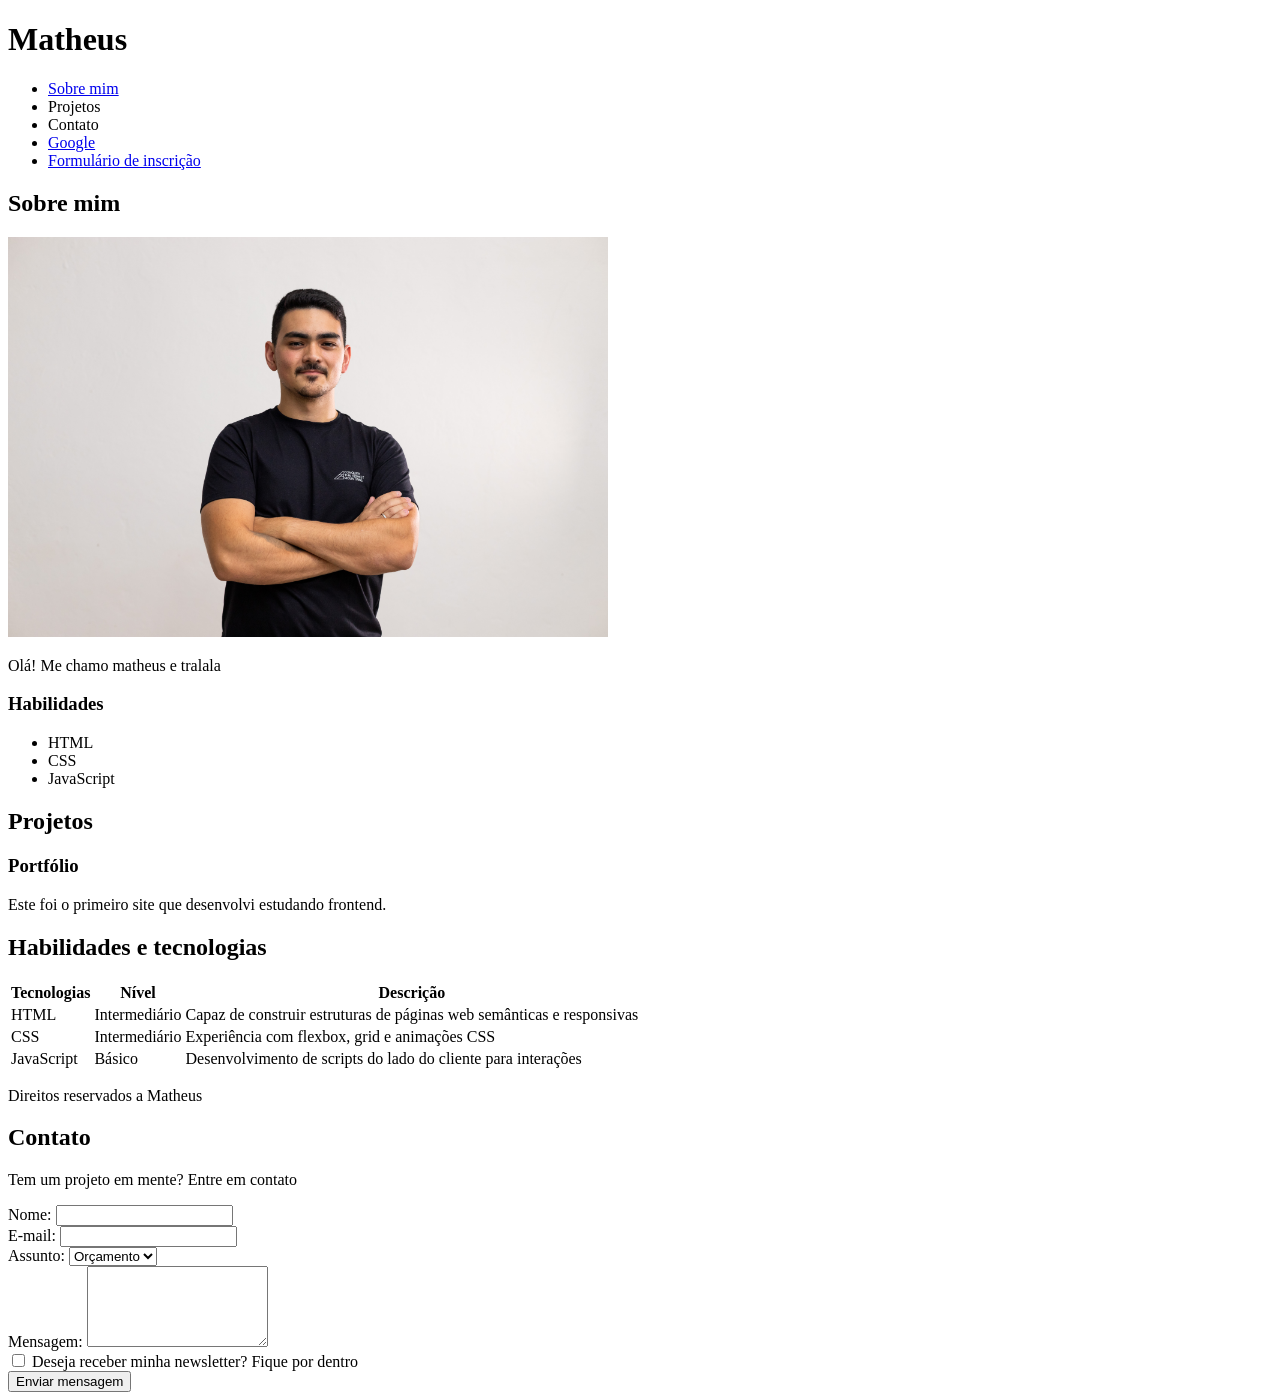
<file: index.html>
<!DOCTYPE html>
<html lang="pt-br">

<head>
    <meta charset="UTF-8">
    <meta name="viewport" content="width=device-width, initial-scale=1.0">
    <title>Carreira Tech: Desenvolvimento de Software</title>
</head>

<body>
    <header>
        <h1>Matheus</h1>
        <nav>
            <ul>
                <li><a href="#sobre">Sobre mim</a></li>
                <li><a href="#projeto"></a>Projetos</li>
                <li><a href="#contato"></a>Contato</li>
                <li><a href="https://google.com.br/" target="_blank">Google</a></li>
                <li><a href="formularioInscricao.html" target="_blank">Formulário de inscrição</a></li>
            </ul>
        </nav>

    </header>

    <section id="sobre">
        <h2>Sobre mim</h2>

        <img src="imagens/IMG_6839.jpg" alt="Foto de perfil" title="Imagem do perfil" width="600">

        <article>
            <p>Olá! Me chamo matheus e tralala</p>
        </article>
    </section>

    <aside>

        <h3>Habilidades</h3>

        <ul>
            <li>HTML</li>
            <li>CSS</li>
            <li>JavaScript</li>
        </ul>
    </aside>

    <section id="projeto">

        <h2>Projetos</h2>

        <article>
            <h3>Portfólio</h3>

            <p>Este foi o primeiro site que desenvolvi estudando frontend.</p>

        </article>

    </section>

    <section id="habilidades">

        <h2>Habilidades e tecnologias</h2>

        <table>

            <thead>
                <tr>
                    <th>Tecnologias</th>
                    <th>Nível</th>
                    <th>Descrição</th>
                </tr>
            </thead>

            <tbody>
                <tr>
                    <td>HTML</td>
                    <td>Intermediário</td>
                    <td>Capaz de construir estruturas de páginas web semânticas e responsivas</td>
                </tr>

                <tr>
                    <td>CSS</td>
                    <td>Intermediário</td>
                    <td>Experiência com flexbox, grid e animações CSS</td>
                </tr>

                <tr>
                    <td>JavaScript</td>
                    <td>Básico</td>
                    <td>Desenvolvimento de scripts do lado do cliente para interações</td>
                </tr>
            </tbody>

        </table>

    </section>

    <footer>

        <p>Direitos reservados a Matheus</p>

        <section id="contato">

            <h2>Contato</h2>

            <p>Tem um projeto em mente? Entre em contato</p>

            <form action="">

                <label for="nome">Nome: </label>
                <input type="text" id="nome" name="nome" required> <br>

                <label for="email">E-mail: </label>
                <input type="email" id="email" name="email" required> <br>

                <label for="assunto">Assunto: </label>
                <select name="assunto" id="assunto">
                    <option value="orcamento">Orçamento</option>
                    <option value="duvida">Dúvida</option>
                    <option value="outro">Outro</option>
                </select>

                <br>

                <label for="mensagem">Mensagem: </label>
                <textarea name="mensagem" id="mensagem" cols="20" rows="5" required></textarea> <br>

                <input type="checkbox" id="inscricao" name="inscricao">
                <label for="inscricao">Deseja receber minha newsletter? Fique por dentro</label>

                <br>

                <input type="submit" value="Enviar mensagem">
            </form>

        </section>

    </footer>
</body>

</html>
</file>
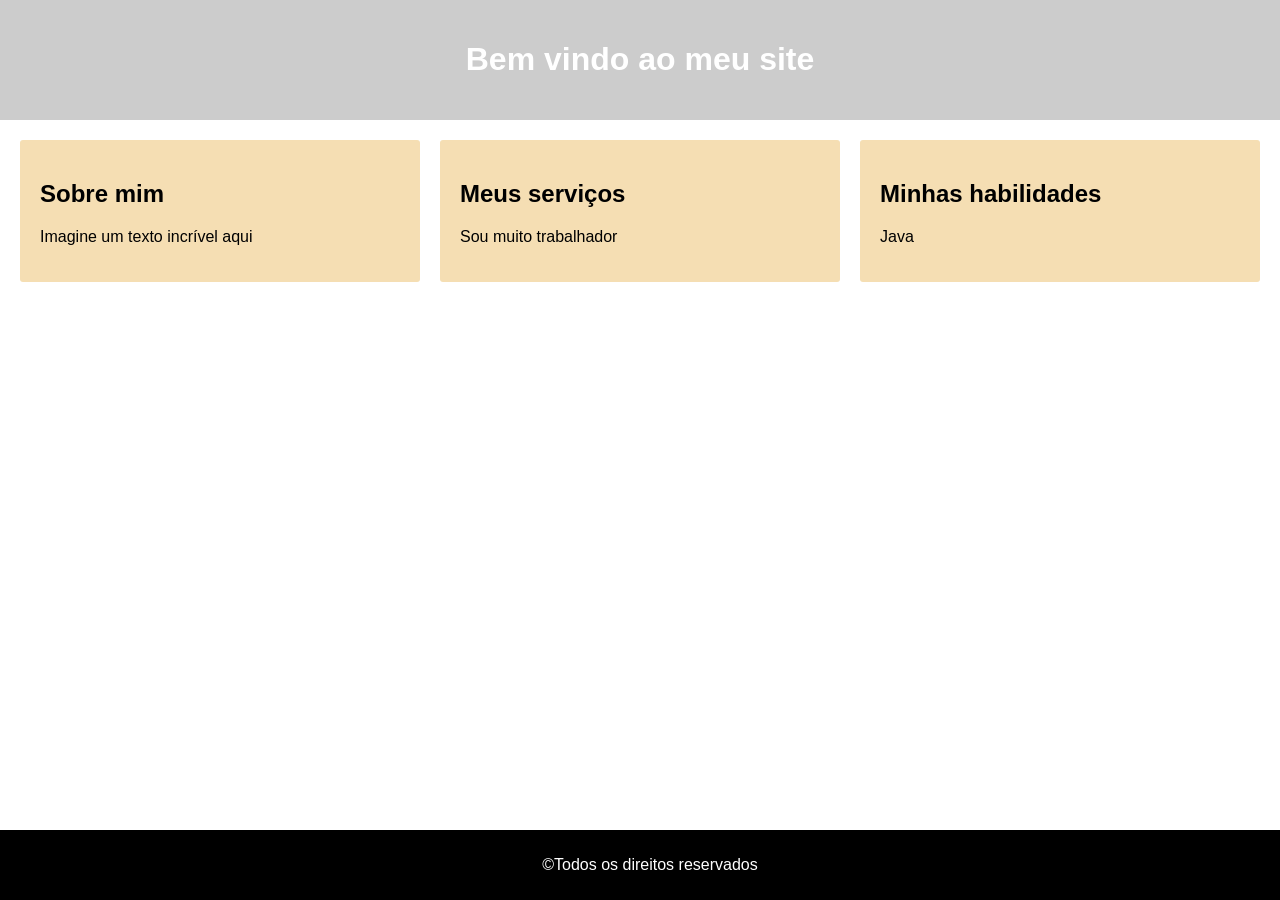
<file: moduloCSS/index.html>
<!DOCTYPE html>
<html lang="pt-br">
<head>
    <meta charset="UTF-8">
    <meta name="viewport" content="width=device-width, initial-scale=1.0">
    <title>Portfólio - Matheus Leffa</title>
    <link rel="stylesheet" href="style.css">
</head>
<body>
   <header>
        <h1>Bem vindo ao meu site</h1>
   </header>
   <main>
    <section class="content">
        <h2>Sobre mim</h2>
        <p>Imagine um texto incrível aqui</p>
    </section>
    <section class="content">
        <h2>Meus serviços</h2>
        <p>Sou muito trabalhador</p>
    </section>
    <section class="content">
        <h2>Minhas habilidades</h2>
        <p>Java</p>
    </section>
   </main>
   <footer>
        <p>&copy;Todos os direitos reservados</p>
   </footer>
</html>
</file>
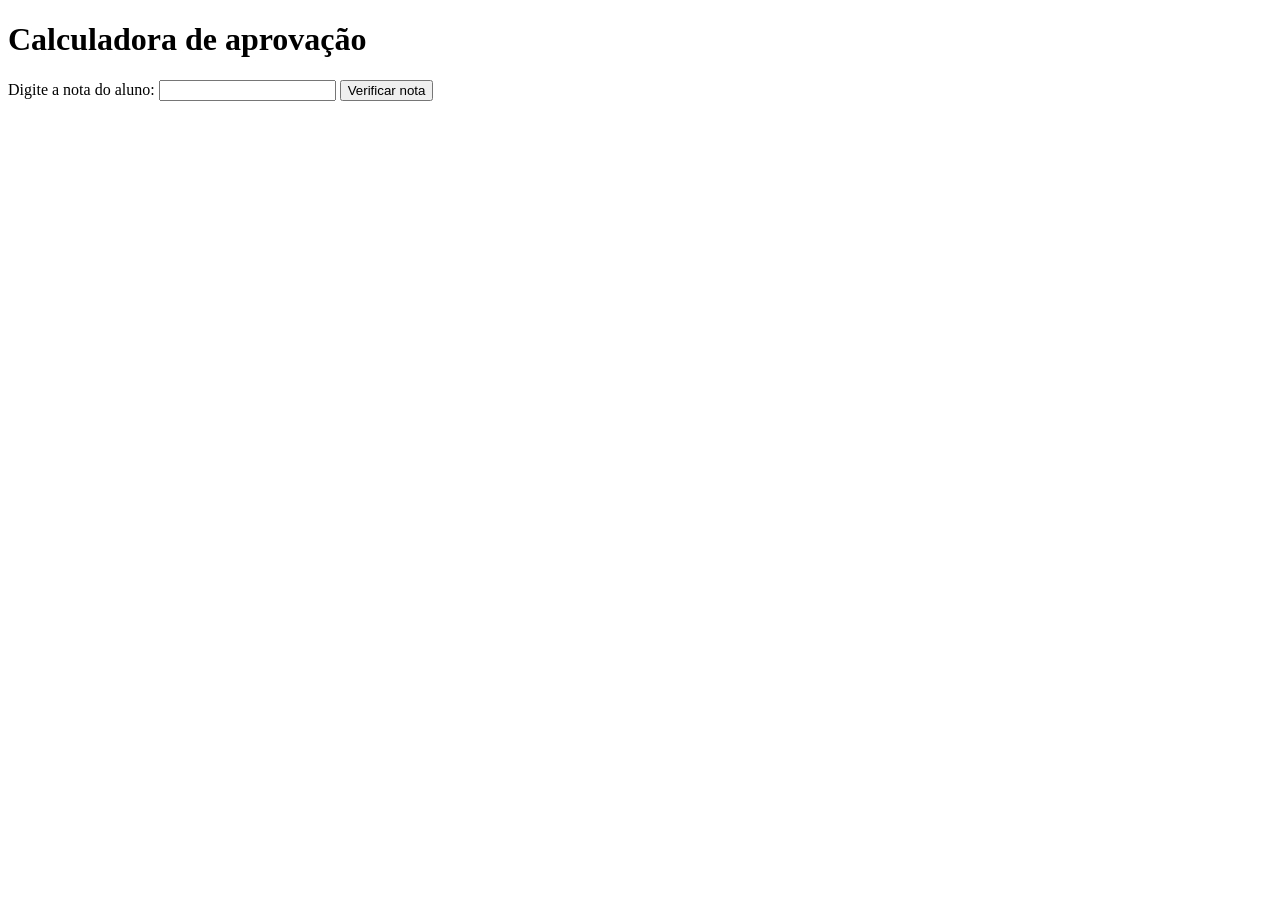
<file: moduloJS/index.html>
<!DOCTYPE html>
<html lang="pt-br">
<head>
    <meta charset="UTF-8">
    <meta name="viewport" content="width=device-width, initial-scale=1.0">
    <title>JS</title>
    <script src="script.js"></script>
</head>
<body>
    <h1>Calculadora de aprovação</h1>
    <label>Digite a nota do aluno:</label>
    <input type="text" id="nota">
    <button onclick="verificarAprovacao()">Verificar nota</button>
    <p id="resultado"></p>
</body>
</html>
</file>
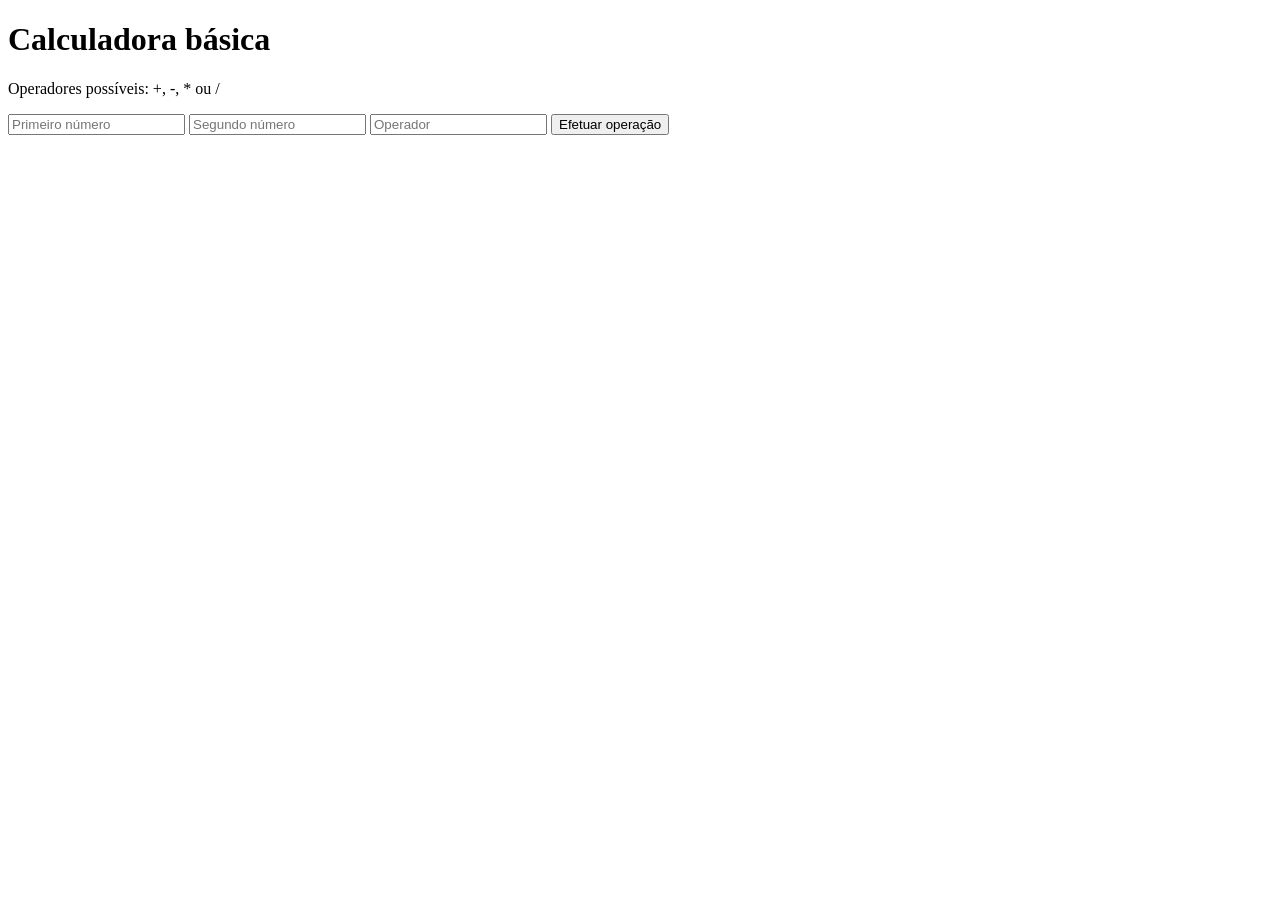
<file: moduloJS/aulas/index.html>
<!DOCTYPE html>
<html lang="pt-br">
<head>
    <meta charset="UTF-8">
    <meta name="viewport" content="width=device-width, initial-scale=1.0">
    <title>JS</title>
    <script src="script.js"></script>
</head>
<body>
    <h1>Calculadora básica</h1>
    <p>Operadores possíveis: +, -, * ou /</p>

    <input type="text" id="num1" placeholder="Primeiro número">
    <input type="text" id="num2" placeholder="Segundo número">
    <input type="text" id="operador" placeholder="Operador">
    <button onclick="efetuarOperacao()">Efetuar operação</button>
    
    <p id="resultado"></p>
</body>
</html>
</file>
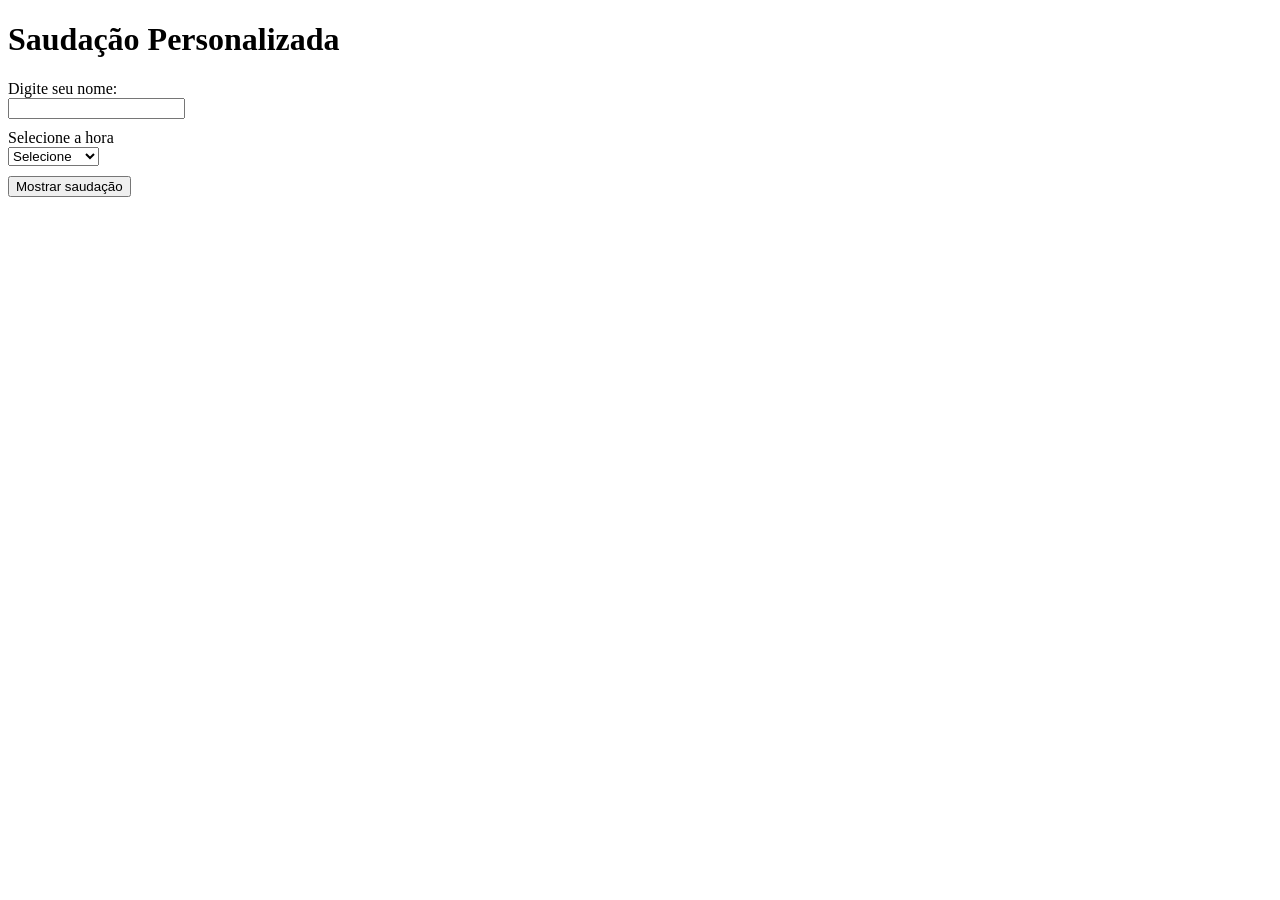
<file: moduloJS/aulas/aulaFuncoes/index.html>
<!DOCTYPE html>
<html lang="pt-br">
<head>
    <meta charset="UTF-8">
    <meta name="viewport" content="width=device-width, initial-scale=1.0">
    <title>aula funções</title>
    <style>
        label, button{
            display: block;
            margin-top: 10px;
        }
    </style>
</head>
<body>
    <h1>Saudação Personalizada</h1>
    <label for="nome">Digite seu nome: </label><input type="text" id="nome">
    <label for="hora">Selecione a hora</label>
    <select id="hora">
        <option value="">Selecione</option>
        <option value="8">Manhã (8h)</option>
        <option value="14">Tarde (14h)</option>
        <option value="20">Noite (20h)</option>
    </select>
    <button onclick="mostrarSaudacao()">Mostrar saudação</button>
    <p id="mensagem"></p>

    <script src="script.js"></script>
</body>
</html>
</file>
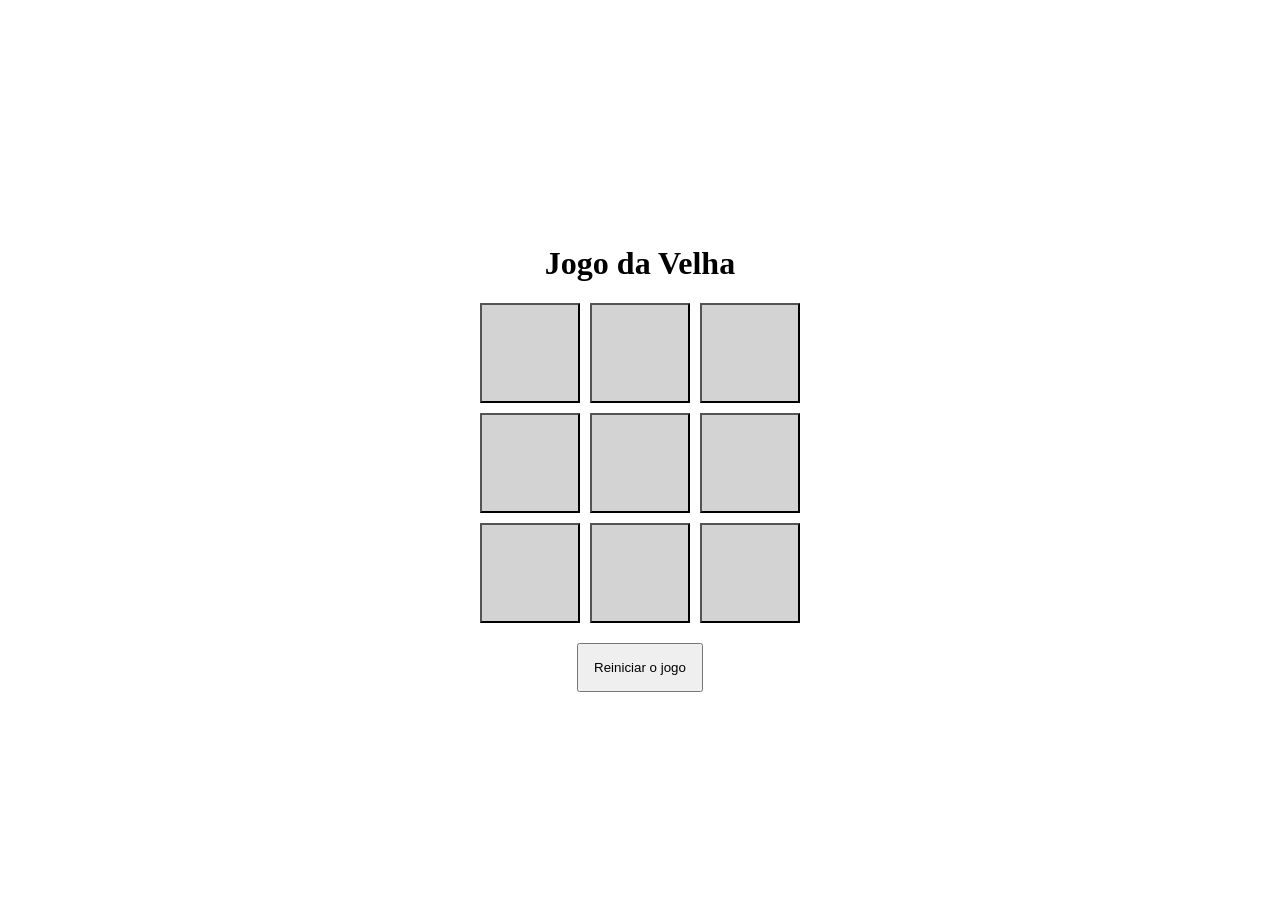
<file: moduloJS/aulas/aulaJogoDaVelha/index.html>
<!DOCTYPE html>
<html lang="pt-br">
<head>
    <meta charset="UTF-8">
    <meta name="viewport" content="width=device-width, initial-scale=1.0">
    <title>Jogo da Velha</title>
    <link rel="stylesheet" href="style.css">
</head>
<body>
    <h1>Jogo da Velha</h1>
    <div id="tabuleiro-jogo" class="tabuleiro">
        <button class="celula"></button>
        <button class="celula"></button>
        <button class="celula"></button>
        <button class="celula"></button>
        <button class="celula"></button>
        <button class="celula"></button>
        <button class="celula"></button>
        <button class="celula"></button>
        <button class="celula"></button>
    </div>
    <button id="botaoReiniciar">Reiniciar o jogo</button>

    <script src="script.js"></script>
</body>
</html>
</file>
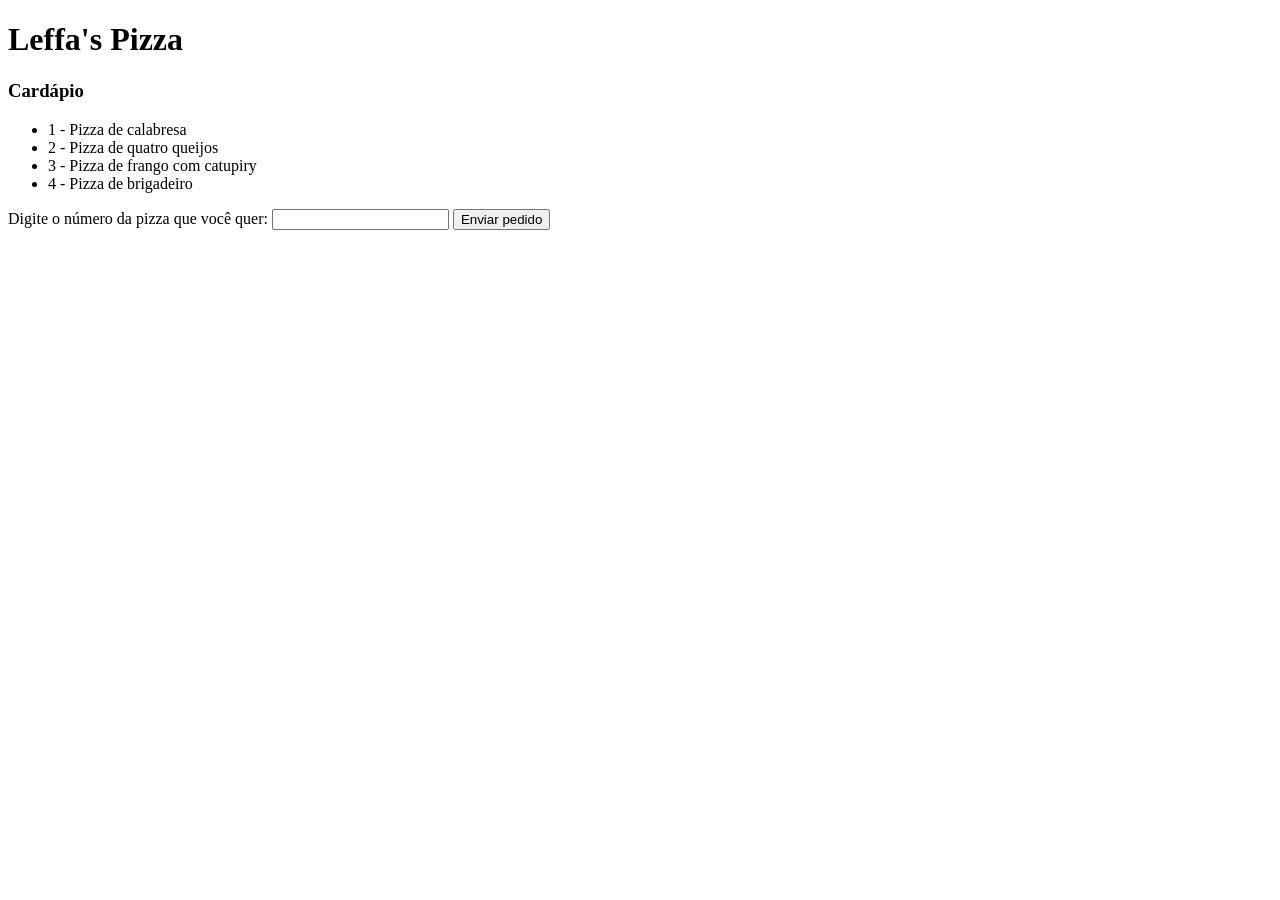
<file: moduloJS/desafios/desafioPizzaria/index.html>
<!DOCTYPE html>
<html lang="pt-br">
<head>
    <meta charset="UTF-8">
    <meta name="viewport" content="width=device-width, initial-scale=1.0">
    <title>Pizzaria</title>
</head>
<body>
    <h1>Leffa's Pizza</h1>

    <h3>Cardápio</h3>
    <ul>
        <li>1 - Pizza de calabresa</li>
        <li>2 - Pizza de quatro queijos</li>
        <li>3 - Pizza de frango com catupiry</li>
        <li>4 - Pizza de brigadeiro</li>
    </ul>
    
    <label>Digite o número da pizza que você quer:</label>
    <input type="text" id="numPizza">
    <button onclick="pedirPizza(document.getElementById('numPizza').value)">Enviar pedido</button>
    <p id="conteudo"></p>

    <script src="script.js"></script>
</body>
</html>
</file>
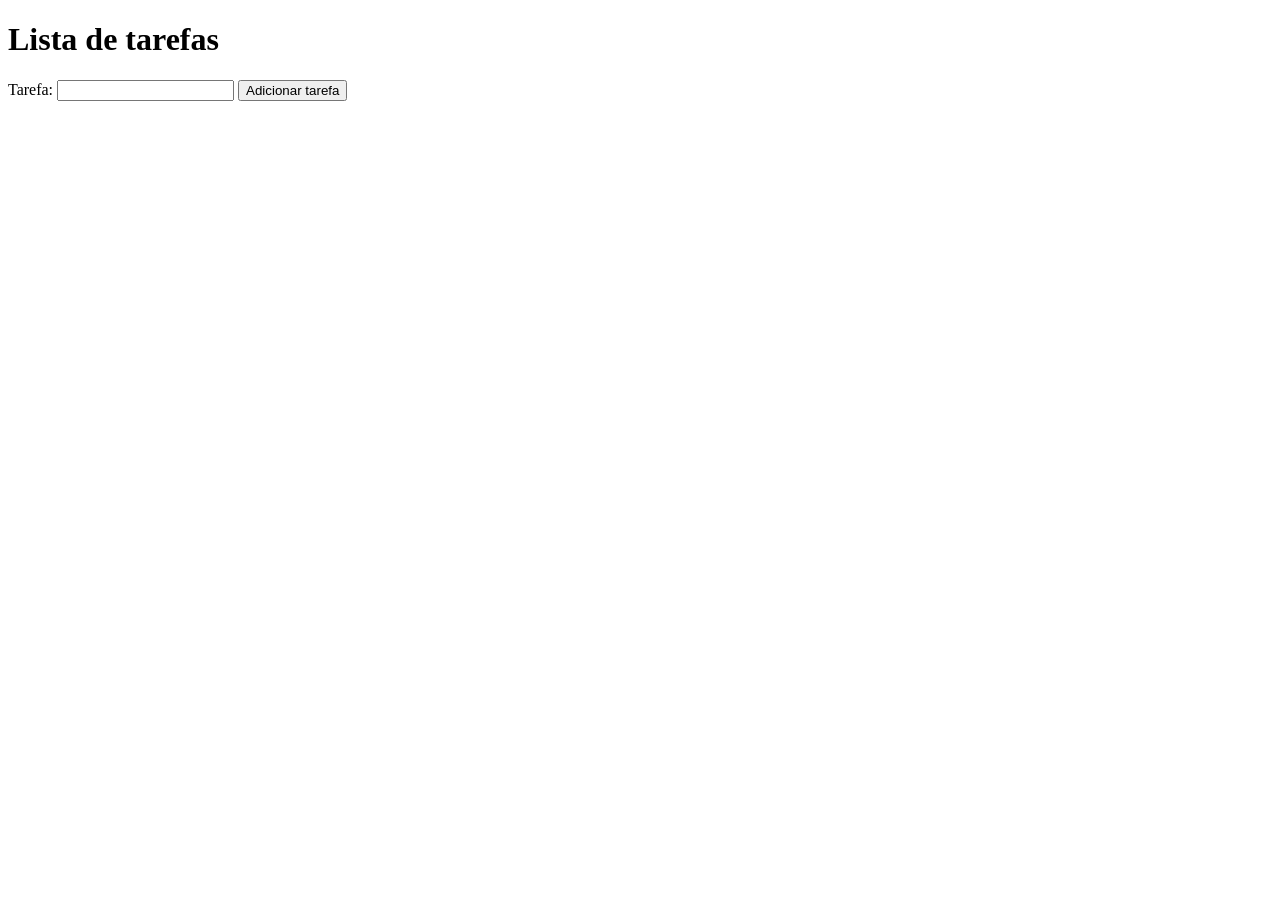
<file: moduloJS/desafios/toDoList/index.html>
<!DOCTYPE html>
<html lang="pt-br">
<head>
    <meta charset="UTF-8">
    <meta name="viewport" content="width=device-width, initial-scale=1.0">
    <title>To Do List</title>
</head>
<body>
    <h1>Lista de tarefas</h1>

    <label for="tarefa">Tarefa:</label>
    <input type="text" id="tarefa">
    <button onclick="adicionarTarefa()">Adicionar tarefa</button>
    <ul id="lista">

    </ul>

    <script src="script.js"></script>
</body>
</html>
</file>
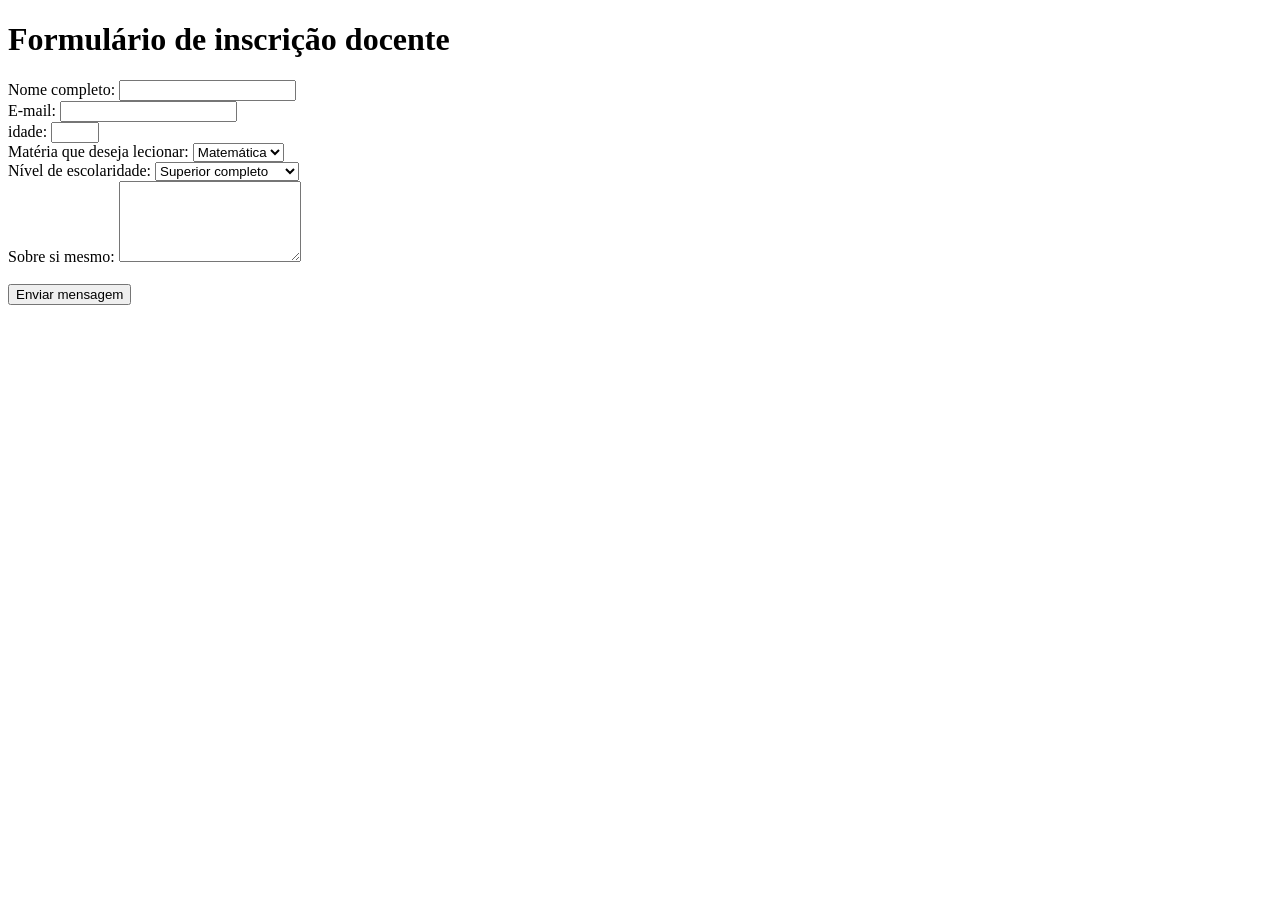
<file: formularioInscricao.html>
<!DOCTYPE html>
<html lang="pt-br">
<head>
    <meta charset="UTF-8">
    <meta name="viewport" content="width=device-width, initial-scale=1.0">
    <title>Formulario de inscricao</title>
</head>
<body>

    <header>
        <h1>Formulário de inscrição docente</h1>
    </header>

    <section id="formulario">
        <form action="">

                <label for="nome">Nome completo: </label>
                <input type="text" id="nome" name="nome" required> <br>

                <label for="email">E-mail: </label>
                <input type="email" id="email" name="email" required> <br>

                <label for="idade">idade: </label>
                <input type="number" id="idade" name="idade" min="24" max="60" required> <br>

                <label for="materia">Matéria que deseja lecionar: </label>
                <select name="materia" id="material">
                    <option value="mat">Matemática</option>
                    <option value="port">Portuguê</option>
                    <option value="bio">Biologia</option>
                    <option value="cien">Ciências</option>
                    <option value="hist">História</option>
                    <option value="geo">Geografia</option>
                    <option value="artes">Artes</option>
                </select>

                <br>

                <label for="escolaridade">Nível de escolaridade: </label>
                <select name="escolaridade" id="escolaridde">
                    <option value="supCompleto">Superior completo</option>
                    <option value="cursandoMest">Cursando mestrado</option>
                    <option value="mestCompleto">Mestrado completo</option>
                    <option value="cursandoDout">Cursando doutorado</option>
                    <option value="doutCompleto">Doutorado completo</option>
                </select>

                <br>

                <label for="sobreSi">Sobre si mesmo: </label>
                <textarea name="sobreSi" id="sobreSi" cols="20" rows="5" maxlength="200" required></textarea> <br>

                <br>

                <input type="submit" value="Enviar mensagem">
            </form>

    </section>
    
</body>
</html>
</file>
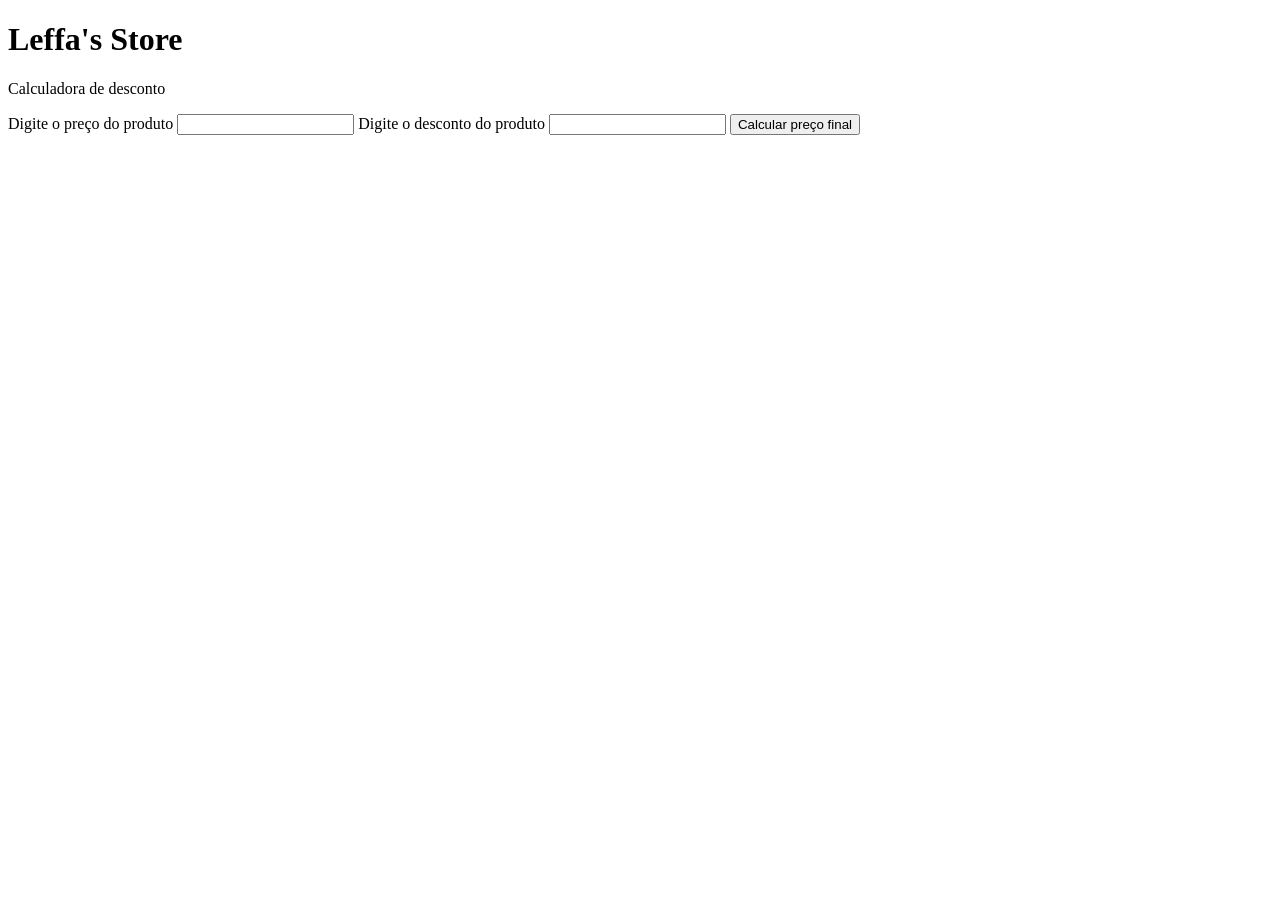
<file: moduloJS/desafios/descontoProduto/indexDesafio.html>
<!DOCTYPE html>
<html lang="pt-br">
<head>
    <meta charset="UTF-8">
    <meta name="viewport" content="width=device-width, initial-scale=1.0">
    <title>Desafio JS</title>
    <script src="scriptDesafio.js"></script>
</head>
<body>
    <header>
        <h1>Leffa's Store</h1>
    </header>
    <main>
        <section>
            <p>Calculadora de desconto</p>

            <form action="">
                <label for="">Digite o preço do produto</label>
                <input type="text" id="preco">

                <label for="">Digite o desconto do produto</label>
                <input type="text" id="porcentagem">

                <button onclick="calcularDesconto()">Calcular preço final</button>
            </form>
        </section>
    </main>
    
</body>
</html>
</file>
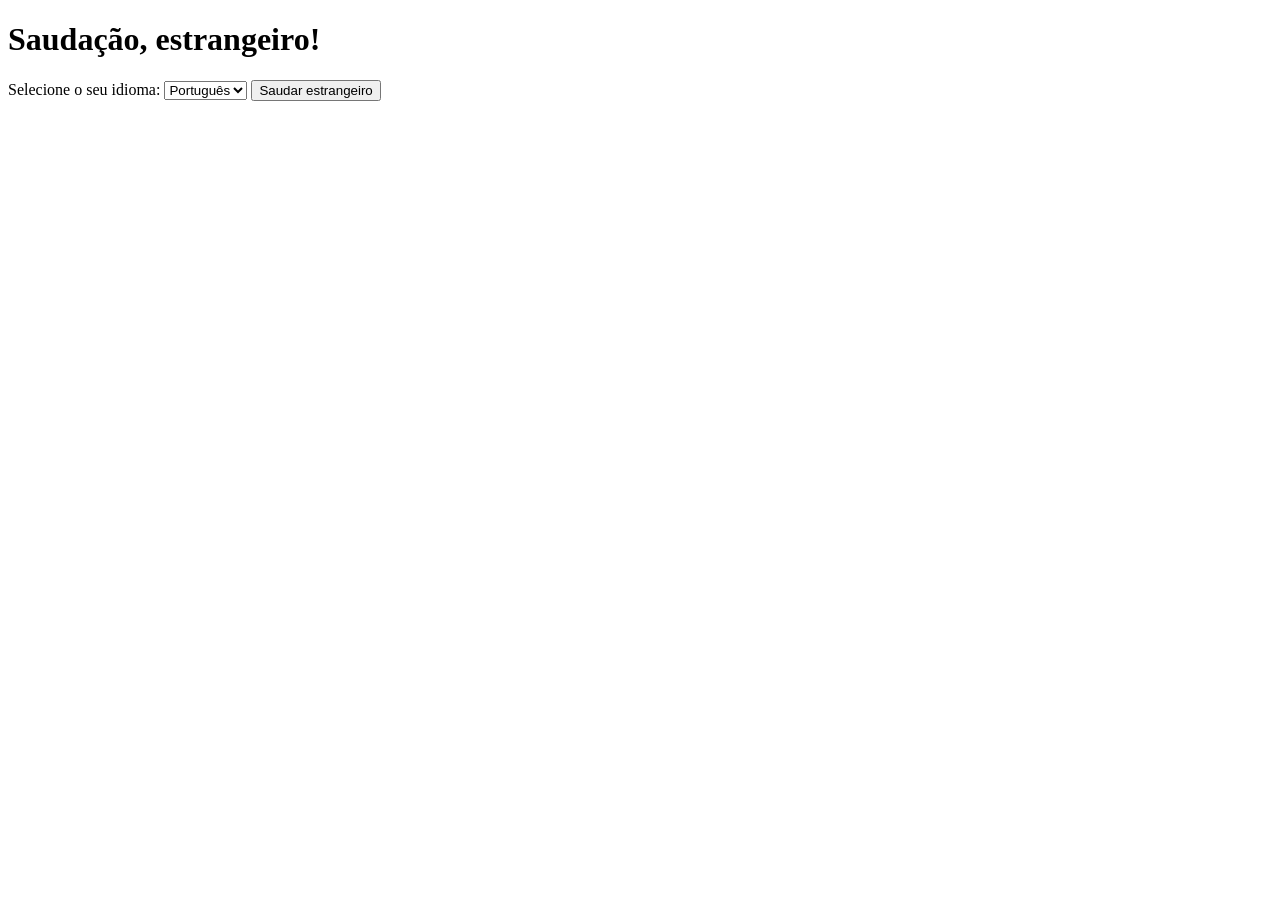
<file: moduloJS/desafios/saudacaoIdioma/indexSaudacao.html>
<!DOCTYPE html>
<html lang="pt-br">
<head>
    <meta charset="UTF-8">
    <meta name="viewport" content="width=device-width, initial-scale=1.0">
    <title>Saudações</title>
    <script src="scriptSaudacao.js"></script>
</head>
<body>
    <h1>Saudação, estrangeiro!</h1>

    <label for="idioma">Selecione o seu idioma:</label>
    <select name="idioma" id="idioma">
        <option value="portugues">Português</option>
        <option value="ingles">Inglês</option>
        <option value="espanhol">Espanhol</option>
    </select>

    <button onclick="saudar()">Saudar estrangeiro</button>

    <p id="saudacao"></p>
</body>
</html>
</file>
<file: moduloCSS/style.css>
body{
    font-family: Arial, Helvetica, sans-serif;
    margin: 0;
}

header{
    background-color: #CCC;
    color: white;
    padding: 20px;
    text-align: center;
}

main{
    display: grid;
    grid-template-columns: repeat(auto-fit, minmax(300px, 1fr));
    gap: 20px;
    padding: 20px;
}

.content{
    background-color: wheat;
    padding: 20px;
    border-radius: 3px;
}

footer{
    background-color: black;
    color: white;
    text-align: center;
    padding: 10px;
    position: fixed;
    bottom: 0;
    width: 100%;
}
</file>
<file: moduloJS/aulas/aulaJogoDaVelha/style.css>
body{
    display: flex;
    flex-direction: column;
    justify-content: center;
    align-items: center;
    height: 100vh;
}
.tabuleiro{
    display: grid;
    grid-template-columns: repeat(3, 100px);
    gap: 10px;
}
.celula{
    display: flex;
    background-color: lightgray;
    width: 100px;
    height: 100px;
    justify-content: center;
    align-items: center;
    font-size: 46px;
    cursor: pointer;
}

#botaoReiniciar{
    margin-top: 20px;
    padding: 15px;
}
</file>
